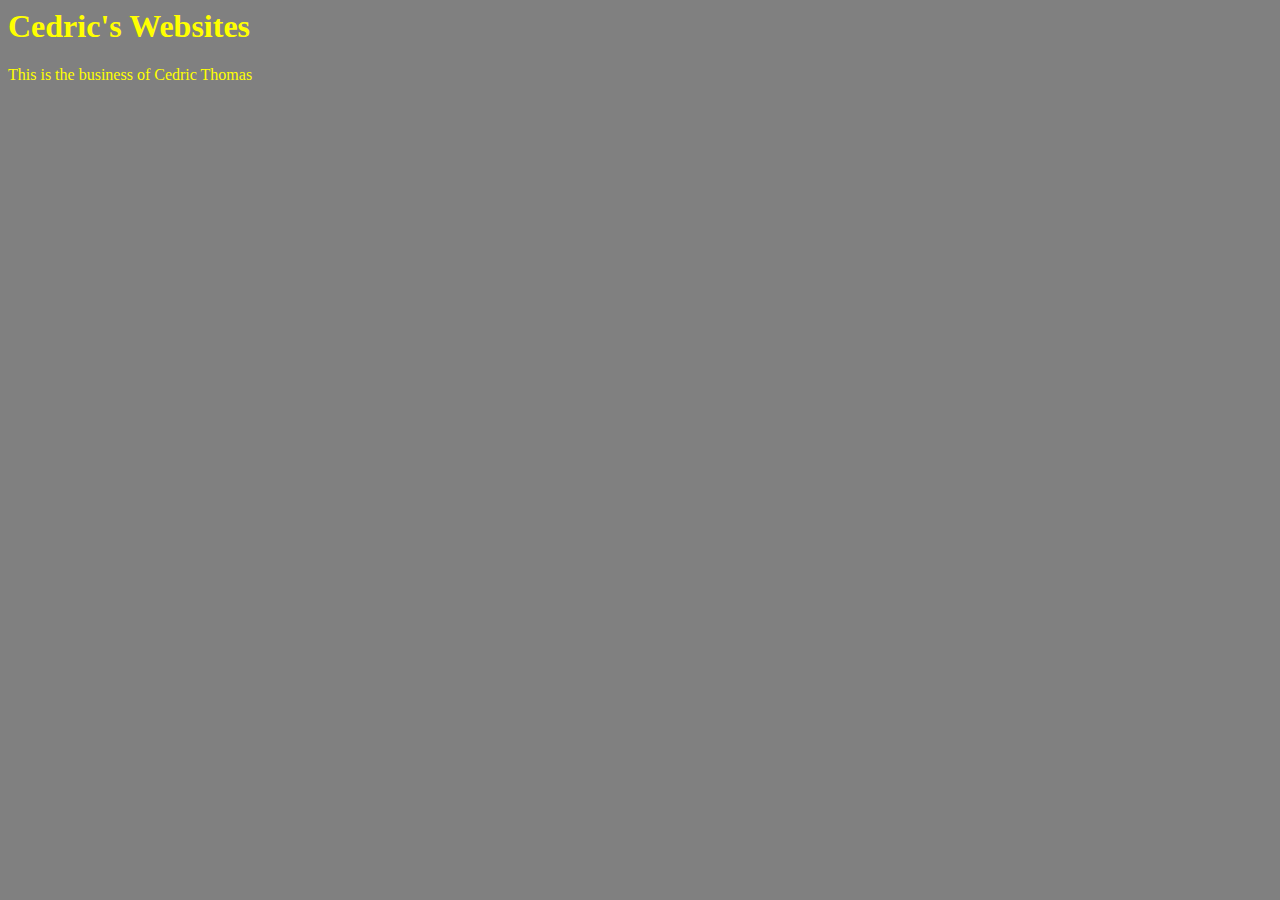
<file: index.html>
<!Doctype <!DOCTYPE html>
<html>
<head>
	<title>Cedric's Websites</title>
	<link rel = "stylesheet" type = "text/css"  href = "CSS/style.css">
</head>
<body>
	<h1>Cedric's Websites</h1>
	<p>This is the business of Cedric Thomas</p>
</body>
</html>
</file>
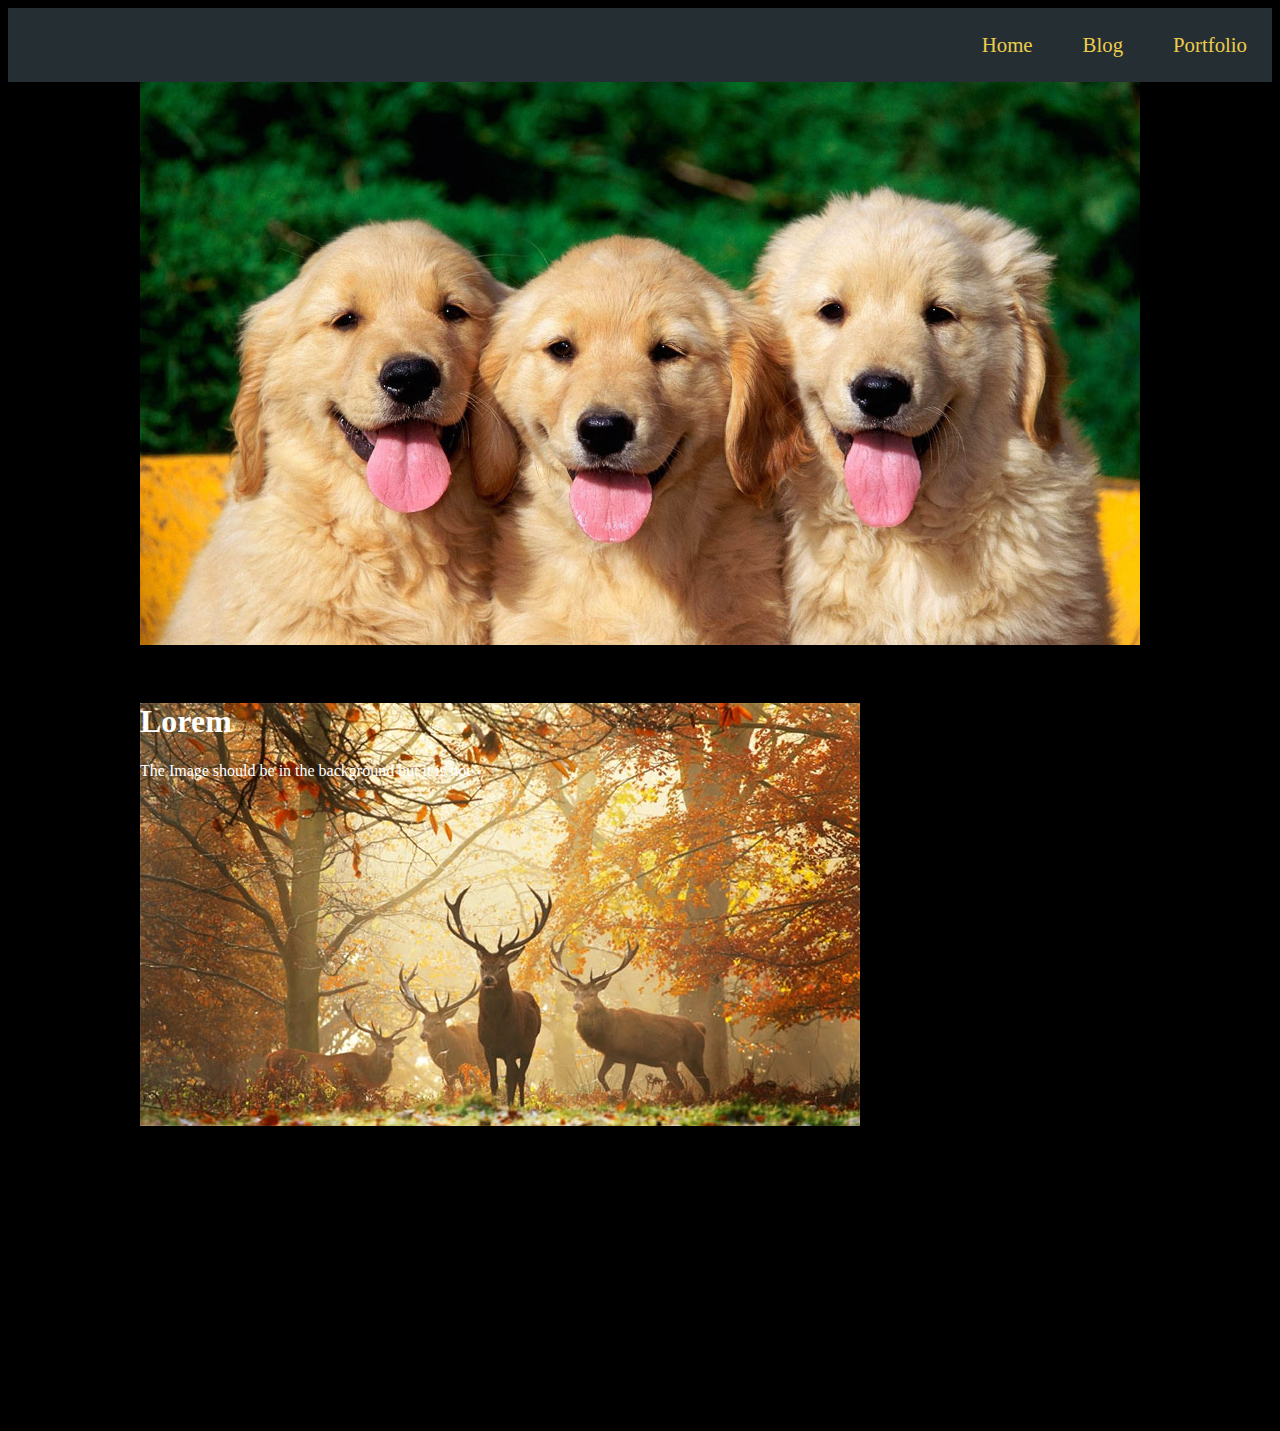
<file: Experiment/index.html>
<!Doctype HTML>
<html>
	<head>
		<title>Experiment</title>
		<link rel="stylesheet" type="text/css" href="css/style.css" href="css/reset.css">
	</head>
	<body>
		<header>
			<nav class="clearfix:after">
				<a href="portfolio.html">Portfolio</a>
				<a href="index.html#blog">Blog</a>
				<a href="index.html">Home</a>
			
			</nav>
		</header>
		<section id="wrapper" class="clearfix:after">
			<img src="images/3puppies.jpg" id="wrapperimg">
		</section>
		<section id="about">
			<h1> Lorem </h1>
			<p>The Image should be in the background but it is not</p>
		</section>
		<footer>
		</footer>
	</body>
</html>
</file>
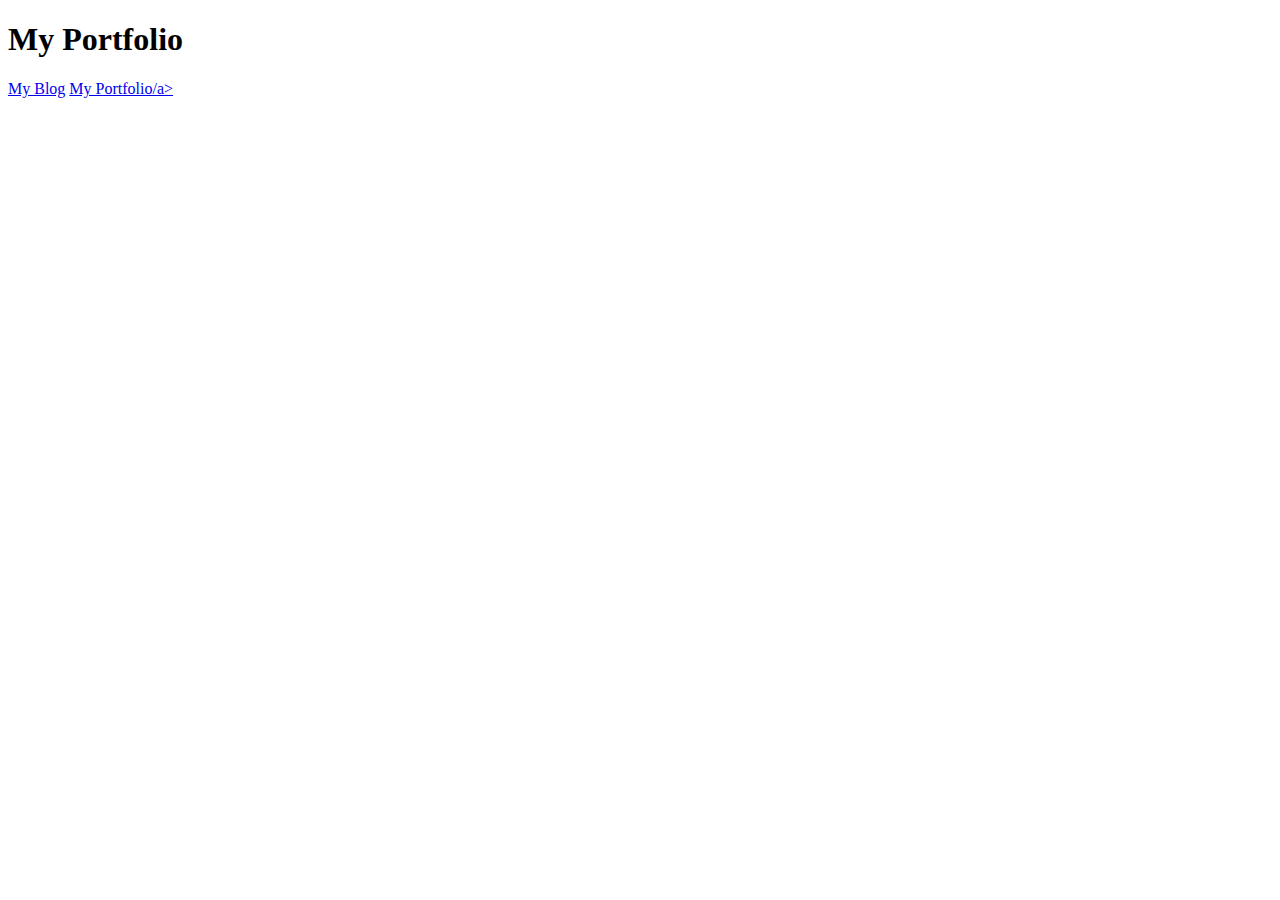
<file: Unit_6/Portfolio.html>
<!Doctype HTML>
<html>
	<head>
	</head>
	<body>
		<header>
			<h1>My Portfolio</h1>
			<nav>
				<a href="#">My Blog</a>
				<a href="#">My Portfolio/a>
			</nav>
		</header>
		<section id="About">
		</section>
		<section id="My Blog">
		</section>
	</body>
</html>
</file>
<file: CSS/style.css>
body {
	color: yellow;
	background-color: gray;
}
</file>
